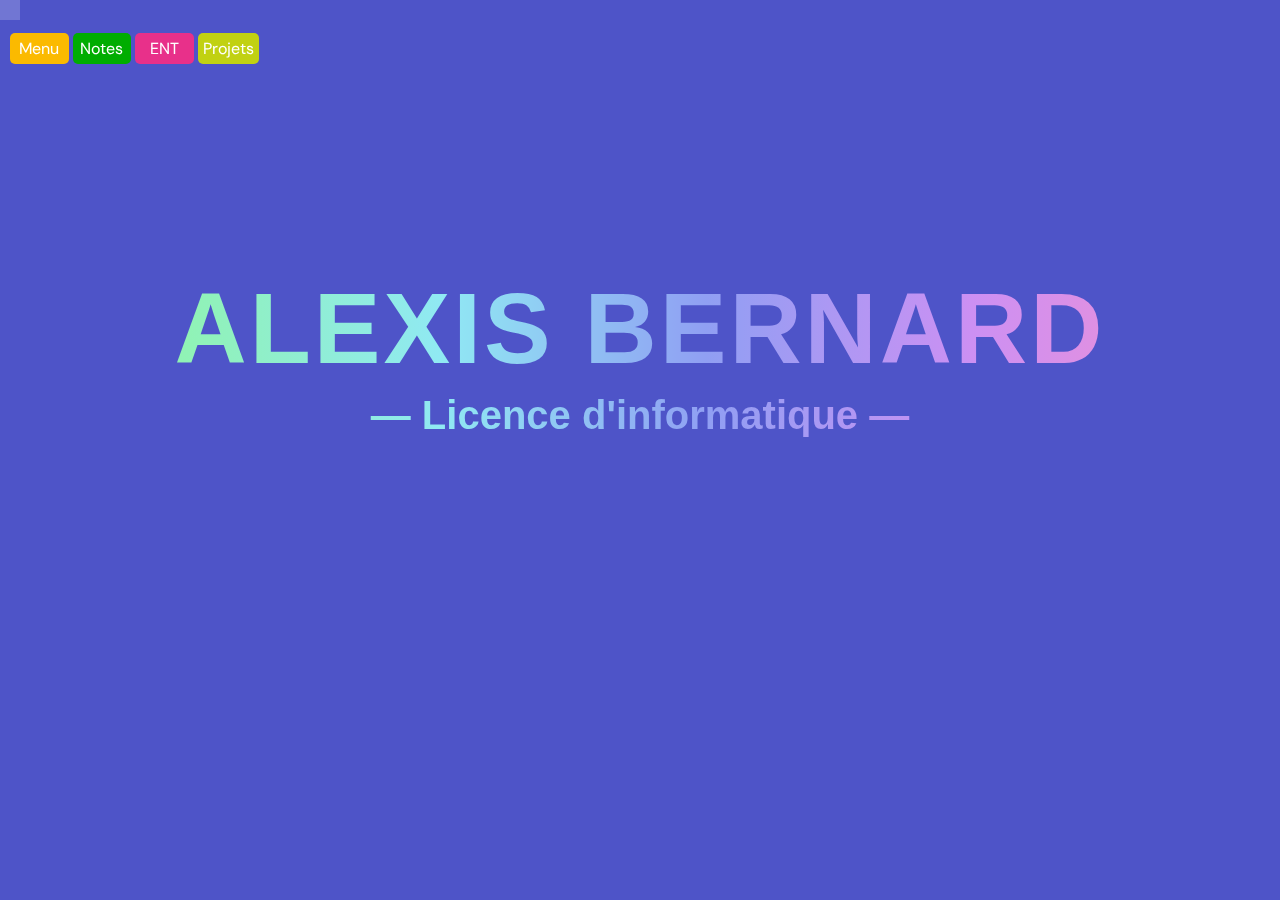
<file: index.html>
<!DOCTYPE html>
<html lang="en">
<head>
    <meta charset="UTF-8">
    <meta name="viewport" content="width=device-width, initial-scale=1.0">
    <link rel="stylesheet" href="style.css"/>

    <!--GOOGLE FONTS-->
    <link rel="preconnect" href="https://fonts.googleapis.com">
    <link rel="preconnect" href="https://fonts.gstatic.com" crossorigin>
    <link href="https://fonts.googleapis.com/css2?family=DM+Sans:opsz@9..40&display=swap" rel="stylesheet">

    <link rel="shortcut icon" type="image/png" href="icone.png">

    <title>Menu</title>
</head>

<body>
    <nav>
        <a href="index.html" style="background-color: #fbba00;">Menu</a>
        <a href="mes_notes.html" style="background-color: #00ad00;">Notes</a>
        <a href="https://ent.univ-angers.fr/" style="background-color: #e8308a;">ENT</a>
        <a href="projet.html" style="background-color: #c1d112;">Projets</a>
    </nav>

    <main>
        <div class="titre_main">
            <h1>ALEXIS BERNARD</h1>
            <p>― Licence d'informatique ―</p>
        </div>
    </main>

    <ul class="background blend-mode-background">
        <li></li>
        <li></li>
        <li></li>
        <li></li>
        <li></li>
        <li></li>
        <li></li>
        <li></li>
        <li></li>
        <li></li>
     </ul>
</body>
</html>
</file>
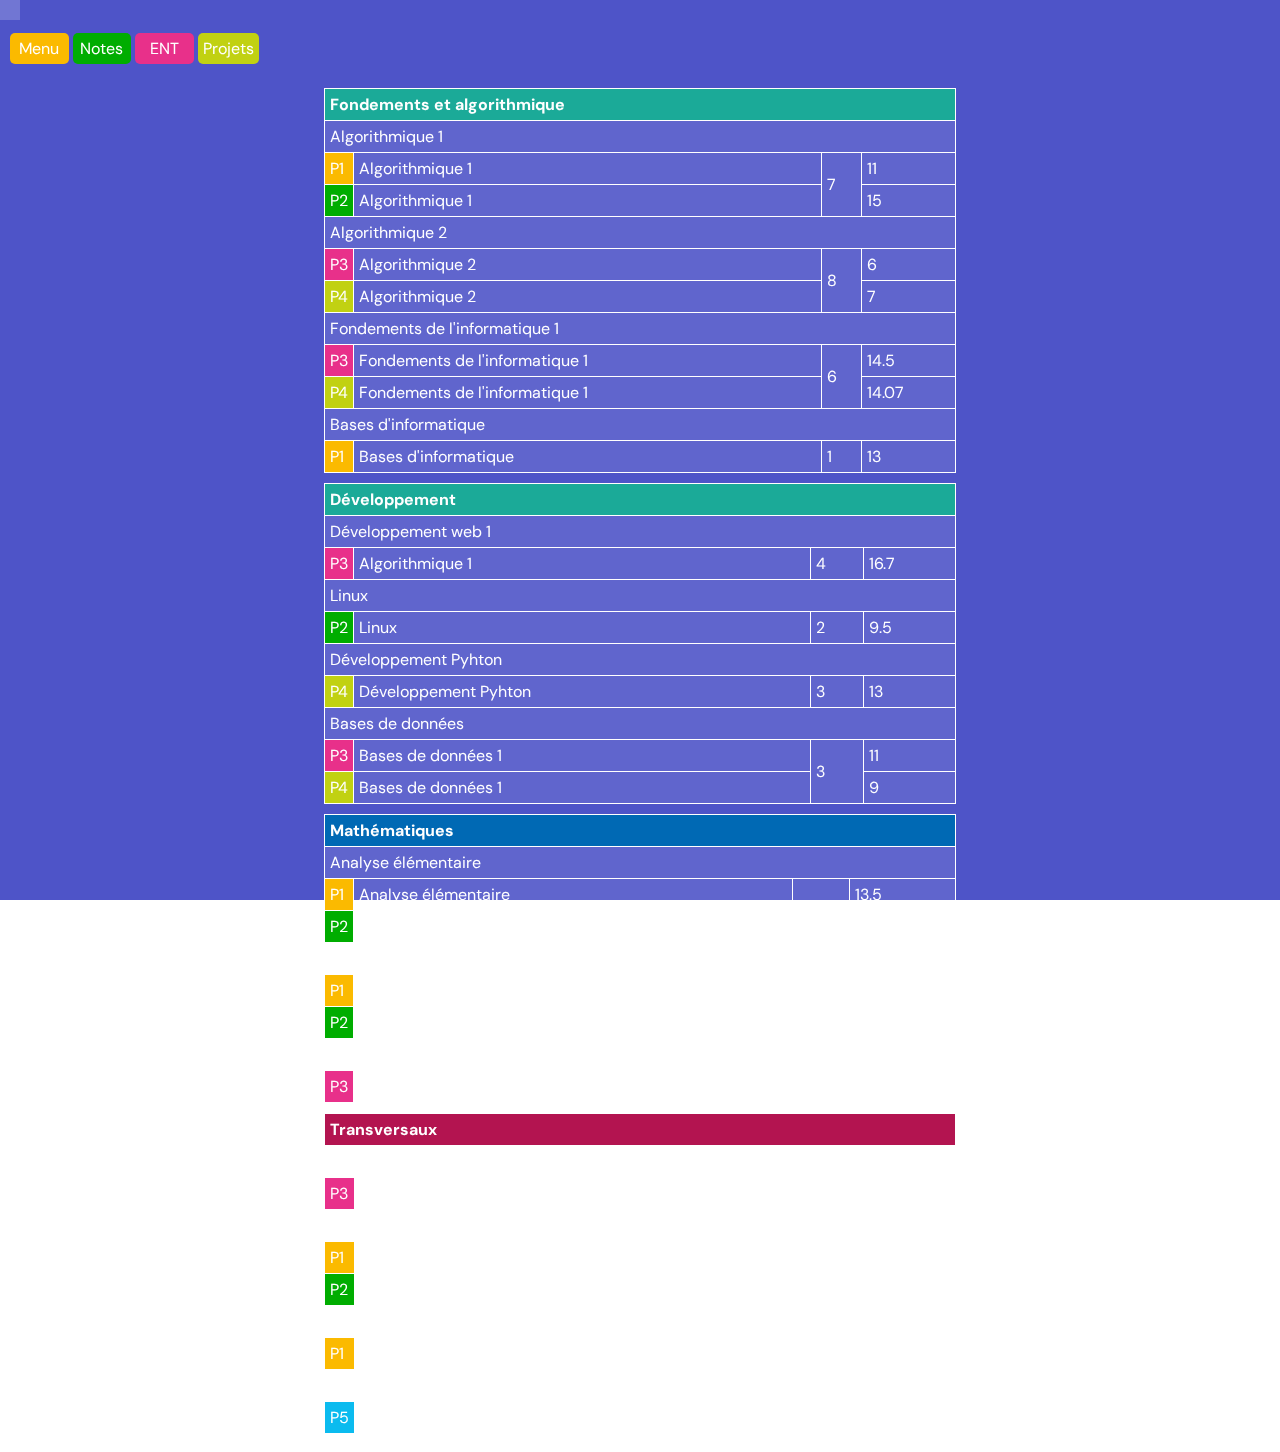
<file: mes_notes.html>
<!DOCTYPE html>
<html lang="fr">
<head>
    <meta charset="UTF-8">
    <meta name="viewport" content="width=device-width, initial-scale=1.0">
    <link rel="stylesheet" href="style.css"/>

    <!--GOOGLE FONTS-->
    <link rel="preconnect" href="https://fonts.googleapis.com">
    <link rel="preconnect" href="https://fonts.gstatic.com" crossorigin>
    <link href="https://fonts.googleapis.com/css2?family=DM+Sans:opsz@9..40&display=swap" rel="stylesheet">

    <link rel="shortcut icon" type="image/png" href="icone.png">

    <title>Mes notes - L1</title>
</head>
<body>
    <nav>
        <a href="index.html" style="background-color: #fbba00;">Menu</a>
        <a href="mes_notes.html" style="background-color: #00ad00;">Notes</a>
        <a href="https://ent.univ-angers.fr/" style="background-color: #e8308a;">ENT</a>
        <a href="projet.html" style="background-color: #c1d112;">Projets</a>
    </nav>

    <section>
        <table>
            <tbody>
                <tr>
                    <td colspan="4" class="info">Fondements et algorithmique</td>
                </tr>
                <tr>
                    <td colspan="4">Algorithmique 1</td>
                </tr>
                <tr>
                    <td class="P1">P1</td>
                    <td>Algorithmique 1</td>
                    <td rowspan="2">7</td>
                    <td>11</td>
                </tr>
                <tr>
                    <td class="P2">P2</td>
                    <td>Algorithmique 1</td>
                    <td>15</td>
                </tr>
                <tr>
                    <td colspan="4">Algorithmique 2</td>
                </tr>
                <tr>
                    <td class="P3">P3</td>
                    <td>Algorithmique 2</td>
                    <td rowspan="2">8</td>
                    <td>6</td>
                </tr>
                <tr>
                    <td class="P4">P4</td>
                    <td>Algorithmique 2</td>
                    <td>7</td>
                </tr>
                <tr>
                    <td colspan="4">Fondements de l'informatique 1</td>
                </tr>
                <tr>
                    <td class="P3">P3</td>
                    <td>Fondements de l'informatique 1</td>
                    <td rowspan="2">6</td>
                    <td>14.5</td>
                </tr>
                <tr>
                    <td class="P4">P4</td>
                    <td>Fondements de l'informatique 1</td>
                    <td>14.07</td>
                </tr>
                <tr>
                    <td colspan="4">Bases d'informatique</td>
                </tr>
                <tr>
                    <td class="P1">P1</td>
                    <td>Bases d'informatique</td>
                    <td>1</td>
                    <td>13</td>
                </tr>
            </tbody>
        </table>

        <table>
            <tbody>
                <tr>
                    <td colspan="4" class="info">Développement</td>
                </tr>
                <tr>
                    <td colspan="4">Développement web 1</td>
                </tr>
                <tr>
                    <td class="P3">P3</td>
                    <td>Algorithmique 1</td>
                    <td>4</td>
                    <td>16.7</td>
                </tr>
                <tr>
                    <td colspan="4">Linux</td>
                </tr>
                <tr>
                    <td class="P2">P2</td>
                    <td>Linux</td>
                    <td>2</td>
                    <td>9.5</td>
                </tr>
                <tr>
                    <td colspan="4">Développement Pyhton</td>
                </tr>
                <tr>
                    <td class="P4">P4</td>
                    <td>Développement Pyhton</td>
                    <td>3</td>
                    <td>13</td>
                </tr>
                <tr>
                    <td colspan="4">Bases de données</td>
                </tr>
                <tr>
                    <td class="P3">P3</td>
                    <td>Bases de données 1</td>
                    <td rowspan="2">3</td>
                    <td>11</td>
                </tr>
                <tr>
                    <td class="P4">P4</td>
                    <td>Bases de données 1</td>
                    <td>9</td>
                </tr>
            </tbody>
        </table>

        <table>
            <tbody>
                <tr>
                    <td colspan="4" class="maths">Mathématiques</td>
                </tr>
                <tr>
                    <td colspan="4">Analyse élémentaire</td>
                </tr>
                <tr>
                    <td class="P1">P1</td>
                    <td>Analyse élémentaire</td>
                    <td rowspan="2">5</td>
                    <td>13.5</td>
                </tr>
                <tr>
                    <td class="P2">P2</td>
                    <td>Analyse élémentaire</td>
                    <td>15.5</td>
                </tr>
                <tr>
                    <td colspan="4">Algèbre élémentaire</td>
                </tr>
                <tr>
                    <td class="P1">P1</td>
                    <td>Algèbre élémentaire</td>
                    <td rowspan="2">5</td>
                    <td>9</td>
                </tr>
                <tr>
                    <td class="P2">P2</td>
                    <td>Algèbre élémentaire</td>
                    <td>10</td>
                </tr>
                <tr>
                    <td colspan="4">Arithmétique dans Z</td>
                </tr>
                <tr>
                    <td class="P3">P3</td>
                    <td>Arithmétique dans Z</td>
                    <td>3</td>
                    <td>17</td>
                </tr>
            </tbody>
        </table>

        <table>
            <tbody>
                <tr>
                    <td colspan="4" class="trans">Transversaux</td>
                </tr>
                <tr>
                    <td colspan="4">Anglais</td>
                </tr>
                <tr>
                    <td class="P3">P3</td>
                    <td>Anglais</td>
                    <td>1</td>
                    <td>10.5</td>
                </tr>
                <tr>
                    <td colspan="4">Expression écrite et orale</td>
                </tr>
                <tr>
                    <td class="P1">P1</td>
                    <td>EEO</td>
                    <td rowspan="2">2</td>
                    <td rowspan="2">15.9</td>
                </tr>
                <tr>
                    <td class="P2">P2</td>
                    <td>EEO</td>
                </tr>
                <tr>
                    <td colspan="4">Culture numérique</td>
                </tr>
                <tr>
                    <td class="P1">P1</td>
                    <td>Culture numérique</td>
                    <td>1</td>
                    <td>12</td>
                </tr>
                <tr>
                    <td colspan="4">Concrétisation</td>
                </tr>
                <tr>
                    <td class="P5">P5</td>
                    <td>Concrétisation</td>
                    <td>5</td>
                    <td></td>
                </tr>
            </tbody>
        </table>
    </section>

    <ul class="background">
        <li></li>
        <li></li>
        <li></li>
        <li></li>
        <li></li>
        <li></li>
        <li></li>
        <li></li>
        <li></li>
        <li></li>
     </ul>

</body>
</html>
</file>
<file: style.css>
body{
    font-family: "DM Sans", sans-serif;

}


nav{
    display: flex;
    align-items: center;
    justify-content: space-evenly;
    height: 80px;
    width: 20%;
    z-index: 1; /* Premier plan */
}

nav a{
    text-align: center;
    text-decoration: none;
    color: white;
    border-radius: 5px;
    padding: 5px;
    margin: 2px;
    width: 75px;

}

/* ================================================================ */
/* ======================  PAGE INDEX  ============================ */
/* ================================================================ */

main{
    height: 60vh;
    display: flex;
    justify-content: center;
    align-items: center;
    text-align: center;
}


.titre_main{
    margin: 0 auto;
    color: rgba(255, 255, 255, 0.6);
    line-height: 20px;
}

.titre_main h1{
    font-size: 100px;
    letter-spacing: 3px;
    
}

.titre_main p{
    font-size: 40px;
}



/* ================================================================ */
/* ======================  PAGE NOTES  ============================ */
/* ================================================================ */


section{
    display: flex;
    flex-direction: column;
    justify-content: center;
    align-items: center;
    z-index: 1; /* Premier plan */
}

table{
    margin-bottom: 10px;
    width: 50%;
    color: white;
}


table, th, td{
    border: 1px white solid;
    border-collapse: collapse;
}

tr, th, td{
    padding: 5px;
}

table td {
    background-color: rgba(255, 255, 255, 0.1);

}

.info{
    background-color: #1baa98;
    color: white;
    font-weight: bold;
}

.maths{
    color: white;
    background-color: #0069b4;
    font-weight: bold;
}

.trans{
    background-color: #b31450;
    color: white;
    font-weight: bold;
}

.P1{
    background-color: #fbba00;
    color: white;
    width: 0px;
}

.P2{
    background-color: #00ad00;
    color: white;
    width: 0px;
}

.P3{
    background-color: #e8308a;
    color: white;
    width: 0px;
}

.P4{
    background-color: #c1d112;
    color: white;
    width: 0px;
}

.P5{
    background-color:#0bbbef;
    color: white; 
    width: 0px;
}



/* ================================================================ */
/* =================  BACKGROUND ANIMATION  ======================= */
/* ================================================================ */


@keyframes animate {
    0%{
        transform: translateY(0) rotate(0deg);
        opacity: 1;
        border-radius: 0;
    }
    100%{
        transform: translateY(-1000px) rotate(720deg);
        opacity: 0;
        border-radius: 50%;
    }
}

.background {
    position: fixed;
    width: 100vw;
    height: 100vh;
    top: 0;
    left: 0;
    margin: 0;
    padding: 0;
    background: #4e54c8;
    overflow: hidden;
    z-index: -1;
}
.background li {
    position: absolute;
    display: block;
    list-style: none;
    width: 20px;
    height: 20px;
    background: rgba(255, 255, 255, 0.2);
    animation: animate 19s linear infinite;
    z-index: -1;
}

.blend-mode-background {
    mix-blend-mode: lighten; 
}

.background li:nth-child(0) {
    left: 12%;
    width: 183px;
    height: 183px;
    bottom: -183px;
    animation-delay: 1s;
}
.background li:nth-child(1) {
    left: 76%;
    width: 176px;
    height: 176px;
    bottom: -176px;
    animation-delay: 2s;
}
.background li:nth-child(2) {
    left: 57%;
    width: 173px;
    height: 173px;
    bottom: -173px;
    animation-delay: 2s;
}
.background li:nth-child(3) {
    left: 48%;
    width: 110px;
    height: 110px;
    bottom: -110px;
    animation-delay: 1s;
}
.background li:nth-child(4) {
    left: 10%;
    width: 157px;
    height: 157px;
    bottom: -157px;
    animation-delay: 6s;
}
.background li:nth-child(5) {
    left: 6%;
    width: 170px;
    height: 170px;
    bottom: -170px;
    animation-delay: 20s;
}
.background li:nth-child(6) {
    left: 28%;
    width: 100px;
    height: 100px;
    bottom: -100px;
    animation-delay: 14s;
}
.background li:nth-child(7) {
    left: 55%;
    width: 100px;
    height: 100px;
    bottom: -100px;
    animation-delay: 34s;
}
.background li:nth-child(8) {
    left: 88%;
    width: 130px;
    height: 130px;
    bottom: -130px;
    animation-delay: 34s;
}
.background li:nth-child(9) {
    left: 72%;
    width: 195px;
    height: 195px;
    bottom: -195px;
    animation-delay: 24s;
}





/* ================================================================ */
/* ====================  TITRE ANIMATION  ========================= */
/* ================================================================ */


.titre_main {
    font-size: 5em;
    font-weight: bold;
    font-family: sans-serif;
    text-decoration: none;
    background: rgba(0, 0, 0, 0) -webkit-gradient(linear, left top, right top, from(#90f3b3), color-stop(#90e9f3), color-stop(#909ff3), color-stop(#cc90f3), color-stop(#f390d1), color-stop(#f39a90), color-stop(#f3e590), to(#b8f390)) repeat scroll 0% 0%/200% 200%;
    background: rgba(0, 0, 0, 0) linear-gradient(90deg, #90f3b3, #90e9f3, #909ff3, #cc90f3, #f390d1, #f39a90, #f3e590, #b8f390) repeat scroll 0% 0%/200% 200%;
        background-clip: border-box;
    color: transparent;
    -webkit-background-clip: text;
    background-clip: text;
  }
  
.titre_main:hover {
    -webkit-animation: GradientAnimation 2s ease infinite;
    animation: GradientAnimation 2s ease infinite;
  }
  
  @keyframes GradientAnimation {
    0% { background-position: 0% 50% }
    50% { background-position: 100% 50% }
    100% { background-position: 0% 50% }
  }




/* ================================================================ */
/* =================  TELEPHONE / TABLETTE  ======================= */
/* ================================================================ */


@media only screen and (max-width: 1000px) {
    nav {
        width: 100%; 
    }
    
    table {
        width: 90%; 
    }


    .titre_main h1{
        font-size: 40px;
        
    }
    
    .titre_main p{
        font-size: 20px;
    }
}
</file>
